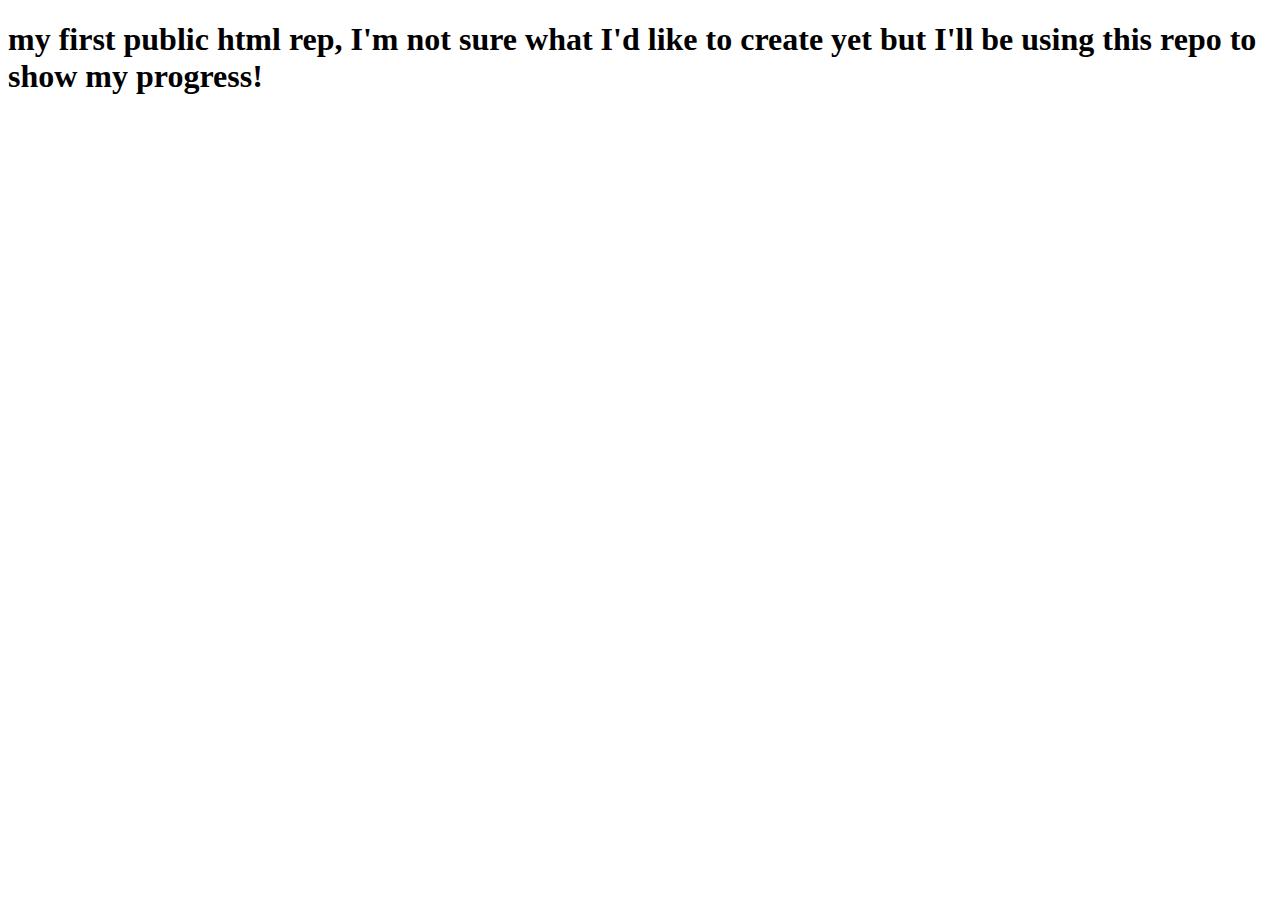
<file: index.html>
<!DOCTYPE html>
<html lang="en">
<head>
    <meta charset="UTF-8">
    <meta name="viewport" content="width=device-width, initial-scale=1.0">
    <title>Document</title>
</head>
<body>
    <h1> my first public html rep, I'm not sure what I'd like to create yet but I'll be using this repo to show my progress!</h1>
</body>
</html>
</file>
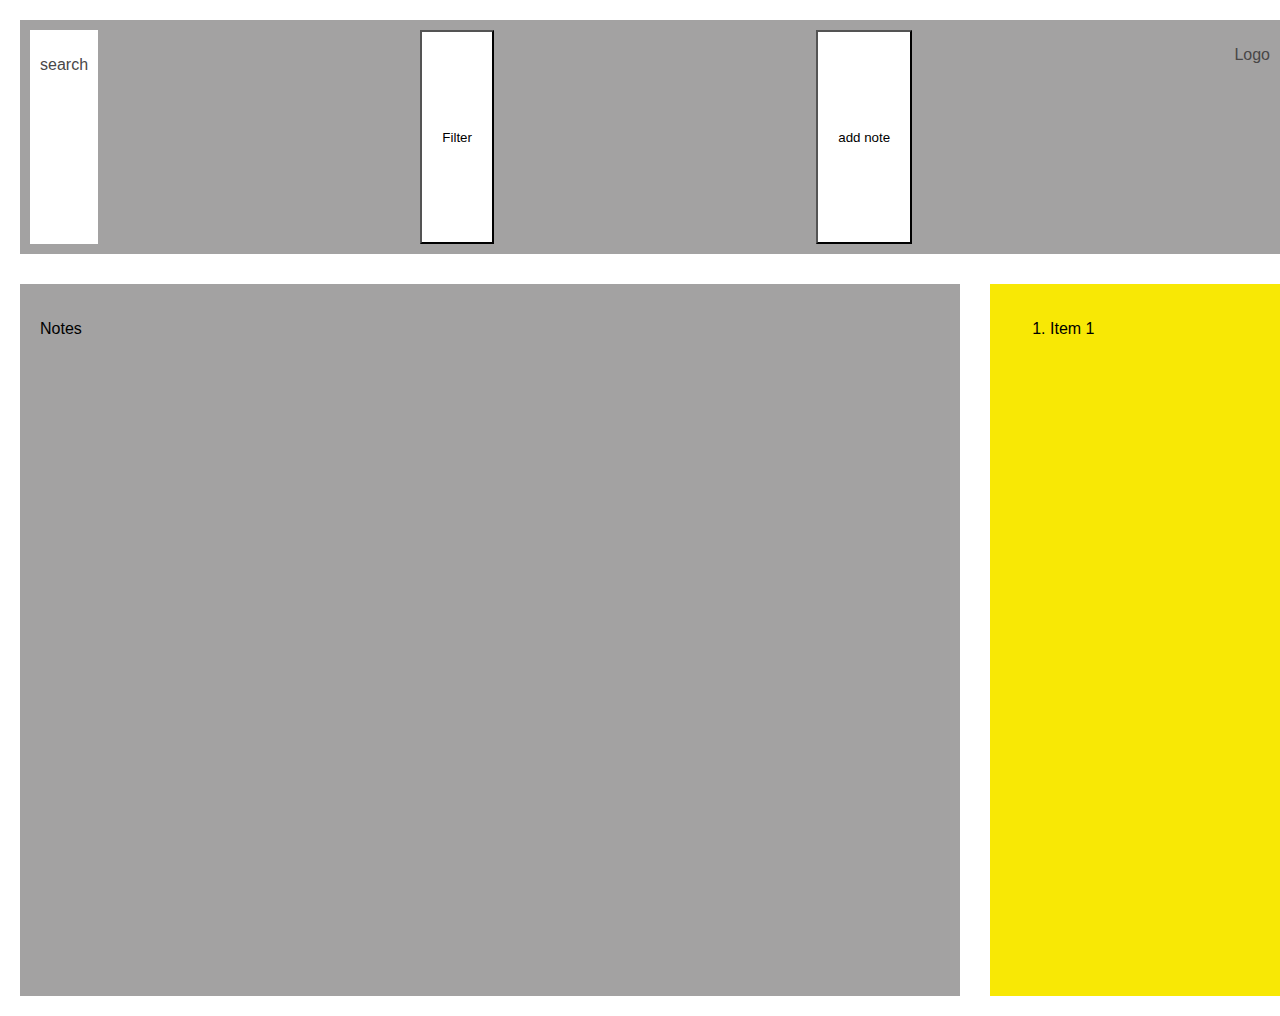
<file: test-site/dashboard.html>
<!DOCTYPE html>
<html lang="en">
<head>
    <meta charset="UTF-8">
    <meta name="viewport" content="width=device-width, initial-scale=1.0">
    <title>Dashboard</title>
    <link rel="stylesheet" href="../styles/dashboard.css">
</head>
<body>
    <header class = "top">
        <nav class="search">
            <p>search</p>
        </nav>
        <button class = "btn filter">
            <p>Filter</p>
        </button>
        <button class = "btn add-note">
            <p>add note</p>
        </button>
        <div class = "logo">
            <p>Logo</p>
        </div>
    </header>
    <div class ="container">
        <main class = "main-body">
            <div class = "notes">
                <p>Notes</p>  
            </div>
        </main>
        <div class = "reminders-sidebar">
            <ol>
                <li>Item 1</li>
            </ol>
        </div>
    </div>
</body>
</html>
</file>
<file: styles/dashboard.css>
body {
  font-family: Arial, sans-serif;
  margin: 20px;
  padding: 0;
  background-color: #fff;
}
.top {
  background-color: #a3a2a2;
  background-position: center top;
  color: rgb(73, 71, 71);
  padding: 10px;
  display: flex;
  justify-content: space-between;
  position: relative;
  width: 100%;
  height: 214px;
}
.search{
  background-color: white;
  padding: 10px 10px;

}
.btn {
  padding: 10px 20px;
  background-color: white;
  cursor: pointer;
  transition: background-color 0.3 ease;
}

.btn:hover{
  background-color: aquamarine;
}

.container {
  display: grid;
  grid-template-columns: 1fr 270px;
}

.main-body {
  background-color: #a3a2a2;
  background-position: left center;
  padding: 20px;
  margin-top: 30px;
  margin-right: 30px;
  height: 672px;
}

.reminders-sidebar {
  background-color: #f8e805;
  background-position: right center;
  padding: 20px;
  margin-top: 30px;
  width: 267px;
  height: 672px;
}
</file>
